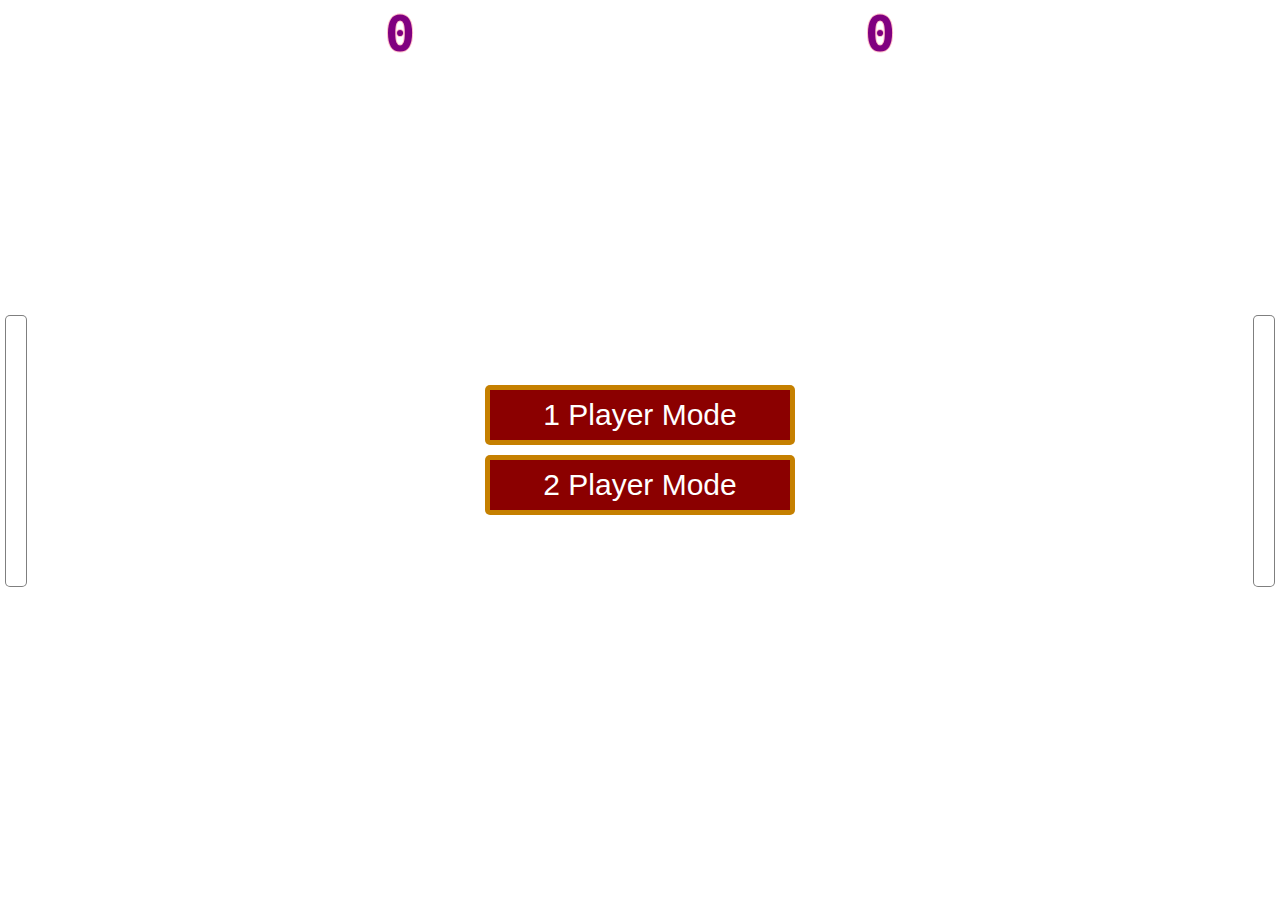
<file: nyan-pong/index.html>
<!DOCTYPE html>
<html >
<head>
  <meta charset="UTF-8">
  <title>Nyan Pong</title>
  
  
  
      <link rel="stylesheet" href="css/style.css">

  
</head>

<body>
  <div class="left-goalkeeper goalkeeper"></div>
<div class="cat">
</div>
<div class="right-goalkeeper goalkeeper"></div>
<div class="scores">
	<div class="left-score">
		<div>
			<span>0</span>
			<div class="left-score-overflow"></div>
		</div>
	</div>
	<div class="right-score">
		<div>
			<span>0</span>
			<div class="right-score-overflow"></div>
		</div>
	</div>
</div>
<audio id="score">
	<source src="[data-uri]" type="audio/mpeg">
</audio>
<audio id="awesome-background-music">
	<source src="https://lukakva.github.io/NyanPong/resources/nyancat.mp3">
</audio>
<div class="pause-menu">
	<div class="config">
		<label style='float: left;'>
			<input type="checkbox" id="music-checkbox" checked> Epic Background Music
		</label>
		Press SpaceBar to start
		<label style='float: right;'>
			<input type="checkbox" id="rainbow-checkbox" checked> Epic Rainbow Path
		</label>
	</div>
	<div class="exit">Exit</div>
</div>
<div class="start-menu">
	<div class="container">
		<div class="player-button">1 Player Mode</div>
		<div class="player-button">2 Player Mode</div>
		<div class="levels">
			<div class="player-level">Level 1</div>
			<div class="player-level">Level 2</div>
			<div class="player-level">Level 3</div>
		</div>
		<div class="controls">
			<div class="left">
				<div class="player-control">W</div>
				<div class="player-control">S</div>
			</div>
			<div class="right">
				<div class="player-control">↑</div>
				<div class="player-control">↓</div>
			</div>
			<div class="center">
				<div class="player-got-it">Got it!</div>
			</div>
		</div>
		
	</div>
</div>
  <script src='http://cdnjs.cloudflare.com/ajax/libs/jquery/2.1.3/jquery.min.js'></script>

    <script src="js/index.js"></script>

</body>
</html>
</file>
<file: nyan-pong/css/style.css>
html,body {
	height: 100%;
	width: 100%;
	margin: 0px;
	padding: 0px;
	overflow: hidden;
}

body {
	background-image: url('https://lukakva.github.io/NyanPong/resources/background.jpg');
}

.cat {
	height: 50px;
	width: 50px;
	position: absolute;
	z-index: 1;
	overflow: hidden;
}

.cat:before {
	content: "";
	display: block;
	height: 50px;
	width: 50px;
	background-image: url("https://lukakva.github.io/NyanPong/resources/Nyan-Cat.gif");
	background-size: cover;
	-webkit-transform: none;
}

.cat.right-down:before {
	-webkit-transform: rotateZ(45deg);
}

.cat.right-up:before {
	-webkit-transform: rotateZ(-45deg);
}

.cat.left-down:before {
	-webkit-transform: rotateZ(135deg) rotateX(180deg);
}

.cat.left-up:before {
	-webkit-transform: rotateZ(-135deg) rotateX(180deg);
}


.goalkeeper {
	width: 20px;
	height: 30%;
	position: relative;
	top: 35%;
	background: white;
	border: 1px solid rgba(0, 0, 0, 0.5);
	border-radius: 5px;
}

.left-goalkeeper {
	float: left;
	margin-left: 5px;
}

.right-goalkeeper {
	float: right;
	margin-right: 5px;
}

.scores {
	position: absolute;
	top: 5px;
	left: 12.5%;
	width: 75%;
	height: 48px;
	overflow: hidden;
}

.left-score-overflow,.right-score-overflow {
	background: -webkit-linear-gradient(rgb(237, 31, 36) 0%, rgb(237, 31, 36) 16%, rgb(248, 152, 29) 16%, rgb(248, 152, 29) 33%, rgb(243, 236, 25) 33%, rgb(243, 236, 25) 50%, rgb(113, 191, 68) 50%, rgb(113, 191, 68) 67%, rgb(71, 144, 205) 67%, rgb(71, 144, 205) 83%, rgb(94, 87, 166) 83%, rgb(94, 87, 166) 100%);
	background: -o-linear-gradient(rgb(237, 31, 36) 0%, rgb(237, 31, 36) 16%, rgb(248, 152, 29) 16%, rgb(248, 152, 29) 33%, rgb(243, 236, 25) 33%, rgb(243, 236, 25) 50%, rgb(113, 191, 68) 50%, rgb(113, 191, 68) 67%, rgb(71, 144, 205) 67%, rgb(71, 144, 205) 83%, rgb(94, 87, 166) 83%, rgb(94, 87, 166) 100%);
	background: linear-gradient(rgb(237, 31, 36) 0%, rgb(237, 31, 36) 16%, rgb(248, 152, 29) 16%, rgb(248, 152, 29) 33%, rgb(243, 236, 25) 33%, rgb(243, 236, 25) 50%, rgb(113, 191, 68) 50%, rgb(113, 191, 68) 67%, rgb(71, 144, 205) 67%, rgb(71, 144, 205) 83%, rgb(94, 87, 166) 83%, rgb(94, 87, 166) 100%);
	position: absolute;
	top: 0;
	left: 0;
	width: 100%;
	height: 100%;
	display: none;
}

.left-score, .right-score {
	font-size: 50px;
	font-weight: bold;
	width: 50%;
	height: 100%;
	text-align: center;
	float: left;
	font-family: monospace;
	position: relative;
	color: purple;
	text-shadow: 
	1px 0 pink,
	0 1px pink,
	-1px 0 pink,
	0 -1px pink;
}

.scores div:first-child {
	position: relative;
	display: inline-block;
}

.right-score {
	float: right;
}

#score {
	display: none;
}

.pause-menu, .start-menu {
	position: absolute;
	top: 0;
	left: 0;
	height: 100%;
	width: 100%;
	z-index: 2;
	display: none;
}

.config {
	display: block;
	position: absolute;
	bottom: 10px;
	width: 100%;
	text-align: center;
	font-size: 30px;
	font-family: sans-serif;
	color: white;
	line-height: 30px;
}

.start-menu {
	display: block;
}

.config label {
	font-size: 15px;
}

.rainbow {
	position: absolute;
	background: -webkit-linear-gradient(rgba(237, 31, 36, 0.5) 0%, rgba(237, 31, 36, 0.5) 16%, rgba(248, 152, 29, 0.5) 16%, rgba(248, 152, 29, 0.5) 33%, rgba(243, 236, 25, 0.5) 33%, rgba(243, 236, 25, 0.5) 50%, rgba(113, 191, 68, 0.5) 50%, rgba(113, 191, 68, 0.5) 67%, rgba(71, 144, 205, 0.5) 67%, rgba(71, 144, 205, 0.5) 83%, rgba(94, 87, 166, 0.5) 83%, rgba(94, 87, 166, 0.5) 100%);
	background: -o-linear-gradient(rgba(237, 31, 36, 0.5) 0%, rgba(237, 31, 36, 0.5) 16%, rgba(248, 152, 29, 0.5) 16%, rgba(248, 152, 29, 0.5) 33%, rgba(243, 236, 25, 0.5) 33%, rgba(243, 236, 25, 0.5) 50%, rgba(113, 191, 68, 0.5) 50%, rgba(113, 191, 68, 0.5) 67%, rgba(71, 144, 205, 0.5) 67%, rgba(71, 144, 205, 0.5) 83%, rgba(94, 87, 166, 0.5) 83%, rgba(94, 87, 166, 0.5) 100%);
	background: linear-gradient(rgba(237, 31, 36, 0.5) 0%, rgba(237, 31, 36, 0.5) 16%, rgba(248, 152, 29, 0.5) 16%, rgba(248, 152, 29, 0.5) 33%, rgba(243, 236, 25, 0.5) 33%, rgba(243, 236, 25, 0.5) 50%, rgba(113, 191, 68, 0.5) 50%, rgba(113, 191, 68, 0.5) 67%, rgba(71, 144, 205, 0.5) 67%, rgba(71, 144, 205, 0.5) 83%, rgba(94, 87, 166, 0.5) 83%, rgba(94, 87, 166, 0.5) 100%);
	z-index: 0;
}

.exit {
	position: absolute;
	top: 5px;
	left: 5px;
	font-size: 30px;
	color: white;
	font-family: sans-serif;
	cursor: pointer;
}

.container {
	width: 400px;
	position: absolute;
	top: 50%;
	left: 50%;
	margin-left: -200px;
	-webkit-transform: translateY(-50%);
	-moz-transform: translateY(-50%);
	-ms-transform: translateY(-50%);
	-o-transform: translateY(-50%);
	transform: translateY(-50%);
	text-align: center;
}

.player-button, .player-level, .player-got-it {
	width: 300px;
	height: 50px;
	line-height: 50px;
	font-size: 30px;
	color: white;
	background: darkred;
	border: 5px solid rgba(255, 255, 0, 0.5);
	display: inline-block;
	font-family: sans-serif;
	border-radius: 5px;
	margin: 5px;
	cursor: pointer;
	-webkit-user-select: none;
	-moz-user-select: none;
	-ms-user-select: none;
	-o-user-select: none;
	user-select: none;
}

.player-button:hover, .player-level:hover, .player-got-it:hover {
	-webkit-transform: scale(1.05);
}

.player-button:active, .player-level:active, .player-got-it:active {
	-webkit-transform: scale(0.95);
}

.levels, .controls {
	display: none;
}

.player-control {
	height: 50px;
	width: 50px;
	margin: 10px;
	background: white;
	box-shadow: 3px 3px rgb(202, 202, 202);
	line-height: 50px;
	font-size: 30px;
	font-family: sans-serif;
	border-radius: 5px;
	cursor: pointer;
}

.player-control:first-child:active {
	box-shadow: none;
	margin-top: 13px;
	margin-right: -3px;
	margin-bottom: -3px;
	margin-left: 13px;
}

.player-control:not(:first-child):active {
	box-shadow: none;
	margin-top: 13px;
	margin-right: 7px;
	margin-bottom: 7px;
	margin-left: 13px;
}

.left {
	float: left;
}

.right {
	float: right;
}

.center {
	float: none;
}
</file>
